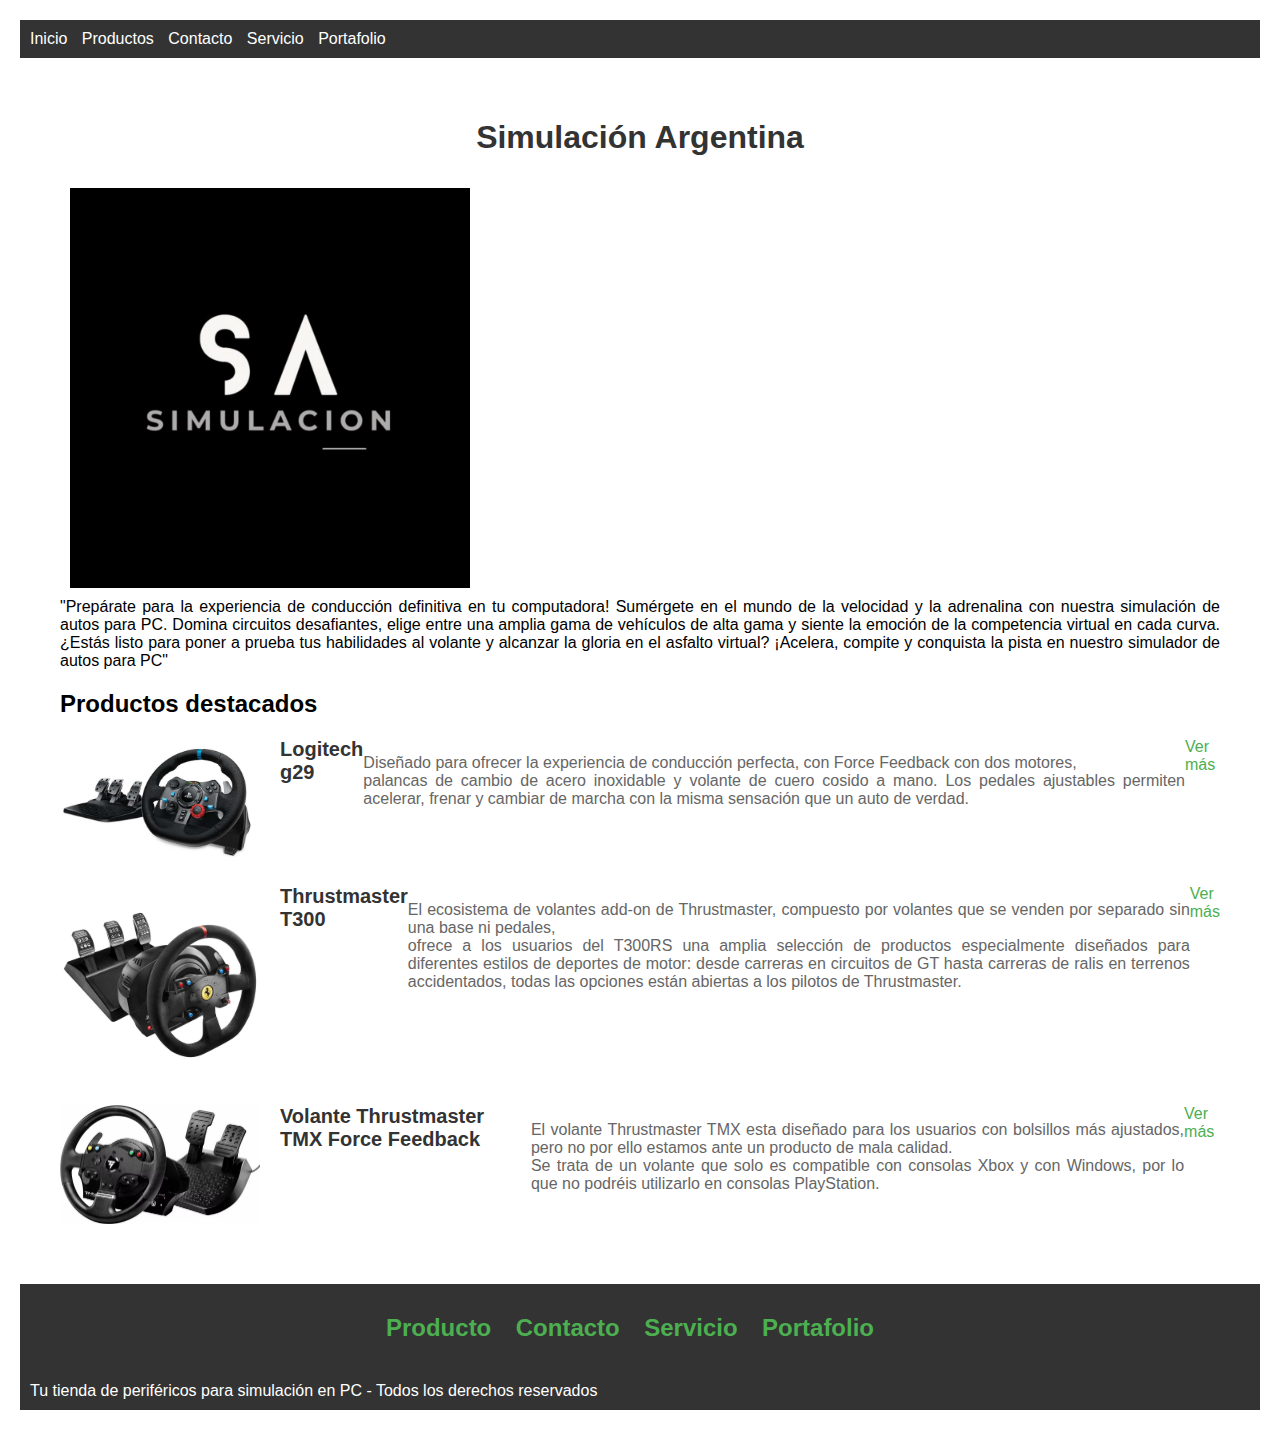
<file: index.html>
<!DOCTYPE html>
<html lang="es">

<head>
    <meta charset="UTF-8">
    <meta name="viewport" content="width=device-width, initial-scale=1.0">
    <title>Tu tienda de periféricos para simulación en PC</title>
    <link rel="stylesheet" href="./css/style.css">

</head>

<body>
    <header>

        <nav>
            <ul>
                <li><a href="./index.html">Inicio</a></li>
                <li><a href="./pages/Productos.html">Productos</a></li>
                <li><a href="./pages/Contacto.html">Contacto</a></li>
                <li><a href="./pages/Servicio.html">Servicio</a></li>
                <li><a href="./pages/Portafolio.html">Portafolio</a></li>
            </ul>
        </nav>

    </header>

    <main>
        <h1>Simulación Argentina</h1>
        <div class="logo">
            <video autoplay muted loop>
                <source src="./img/logo/sa.mp4" type="video/mp4">
                Tu navegador no admite la reproducción de videos.
            </video>
        </div>
        <section id="inicio">
            <p>"Prepárate para la experiencia de conducción definitiva en tu computadora! Sumérgete en el mundo de la
                velocidad y la adrenalina con nuestra simulación de autos para PC. Domina circuitos desafiantes, elige
                entre una amplia gama de vehículos de alta gama y siente la emoción de la competencia virtual en cada
                curva. ¿Estás listo para poner a prueba tus habilidades al volante y alcanzar la gloria en el asfalto
                virtual? ¡Acelera, compite y conquista la pista en nuestro simulador de autos para PC"</p>

        </section>

        <section id="productos">
            <h2>Productos destacados</h2>
            <div class="product">
                <img src="img/LOGITECH G29 150EUR.jpg" alt="Producto 1">
                <h3>Logitech g29</h3>
                <p>Diseñado para ofrecer la experiencia de conducción perfecta, con Force Feedback con dos motores,<br>
                    palancas de cambio de acero inoxidable y volante de cuero cosido a mano. Los pedales ajustables
                    permiten acelerar, frenar y cambiar de marcha con la misma sensación que un auto de verdad.</p>
                <a href="./pages/Productos.html">Ver más</a>
            </div>

            <div class="product">
                <img src="img/Volante-Thrustmaster-t300 600EUR.jpg" alt="Producto 2">
                <h3>Thrustmaster T300</h3>
                <p>El ecosistema de volantes add-on de Thrustmaster, compuesto por volantes que se venden por separado
                    sin una base ni pedales,<br> ofrece a los usuarios del T300RS una amplia selección de productos
                    especialmente diseñados para diferentes estilos de deportes de motor: desde carreras en circuitos de
                    GT hasta carreras de ralis en terrenos accidentados, todas las opciones están abiertas a los pilotos
                    de Thrustmaster.

                </p>
                <a href="#">Ver más</a>
            </div>

            <div class="product">
                <img src="img/Thrustmaster-TMX-Force-Feedback200eur.webp" alt="Producto 2">
                <h3>Volante Thrustmaster TMX Force Feedback</h3>
                <p>El volante Thrustmaster TMX esta diseñado para los usuarios con bolsillos más ajustados, pero no por
                    ello estamos ante un producto de mala calidad. <br> Se trata de un volante que solo es compatible
                    con consolas Xbox y con Windows, por lo que no podréis utilizarlo en consolas PlayStation.
                </p>
                <a href="#">Ver más</a>
            </div>



        </section>


    </main>

    <footer>
        <section id="producto">
            <a href="../pages/Productos.html">
                <h2>Producto</h2>
            </a>

        </section>

        <section id="Contacto">
            <a href="../pages/Contacto.html">
                <h2>Contacto</h2>
            </a>

        </section>

        <section id="Servicio">
            <a href="../pages/Servicio.html">
                <h2>Servicio</h2>
            </a>

        </section>

        <section id="Portafolio">
            <a href="../pages/Portafolio.html">
                <h2>Portafolio</h2>
            </a>

        </section>
        <p>Tu tienda de periféricos para simulación en PC - Todos los derechos reservados</p>


    </footer>
</body>

</html>
</file>
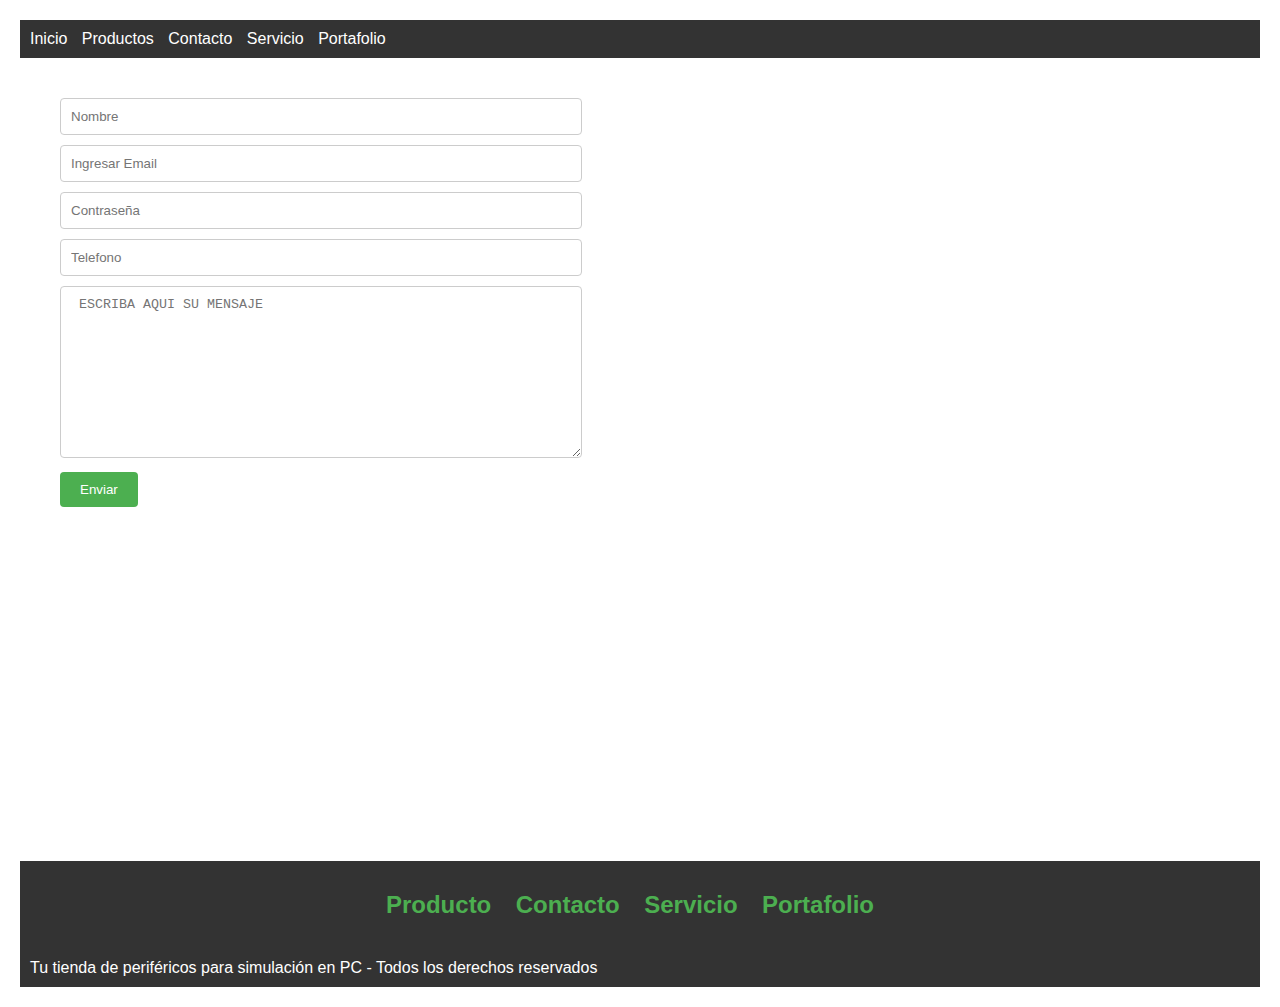
<file: pages/Contacto.html>
<!DOCTYPE html>
<html lang="en">

<head>
    <meta charset="UTF-8">
    <meta http-equiv="X-UA-Compatible" content="IE=edge">
    <meta name="viewport" content="width=, initial-scale=1.0">
    <link rel="stylesheet" href="../css/style.css">
    </style>
    <title>Document</title>
</head>

<body>
    <header>
        <nav>
            <ul>
                <li><a href="../index.html">Inicio</a></li>
                <li><a href="./Productos.html">Productos</a></li>
                <li><a href="./Contacto.html">Contacto</a></li>
                <li><a href="./Servicio.html">Servicio</a></li>
                <li><a href="./Portafolio.html">Portafolio</a></li>
            </ul>
        </nav>
    </header>
    <main>
        <form class="contacto" action="">
            <div>

                <input type="text" name="nombre" placeholder="Nombre">
            </div>
            <div>

                <input type="email" name="correo" placeholder="Ingresar Email">
            </div>
            <div>

                <input type="password" name="contraseña" placeholder="Contraseña">

            </div>
            <div>

                <input type="tel" name="telefono" placeholder="Telefono">
            </div>

            <div>

                <textarea name="texto" id="" cols="30" rows="10" placeholder=" ESCRIBA AQUI SU MENSAJE"></textarea>
            </div>
            <div>
                <button type="submit">Enviar</button>
            </div>



        </form>

        <iframe
            src="https://www.google.com/maps/embed?pb=!1m18!1m12!1m3!1d314.3739533960046!2d-73.99169203928675!3d40.66712674063694!2m3!1f0!2f0!3f0!3m2!1i1024!2i768!4f13.1!3m3!1m2!1s0x89c24fa5d33f083b%3A0xc80b8f06e177fe62!2sNueva%20York%2C%20EE.%20UU.!5e1!3m2!1ses!2sar!4v1685554529879!5m2!1ses!2sar"
            width="600" height="450" style="border:0;" allowfullscreen="" loading="lazy"
            referrerpolicy="no-referrer-when-downgrade"></iframe>

    </main>
    <footer>
        <section id="producto">
            <a href="../pages/Productos.html">
                <h2>Producto</h2>
            </a>

        </section>

        <section id="Contacto">
            <a href="../pages/Contacto.html">
                <h2>Contacto</h2>
            </a>

        </section>

        <section id="Servicio">
            <a href="../pages/Servicio.html">
                <h2>Servicio</h2>
            </a>

        </section>

        <section id="portafolio">
            <a href="../pages/Portafolio.html">
                <h2>Portafolio</h2>
            </a>

        </section>
        <p>Tu tienda de periféricos para simulación en PC - Todos los derechos reservados</p>
    </footer>
</body>

</html>
</file>
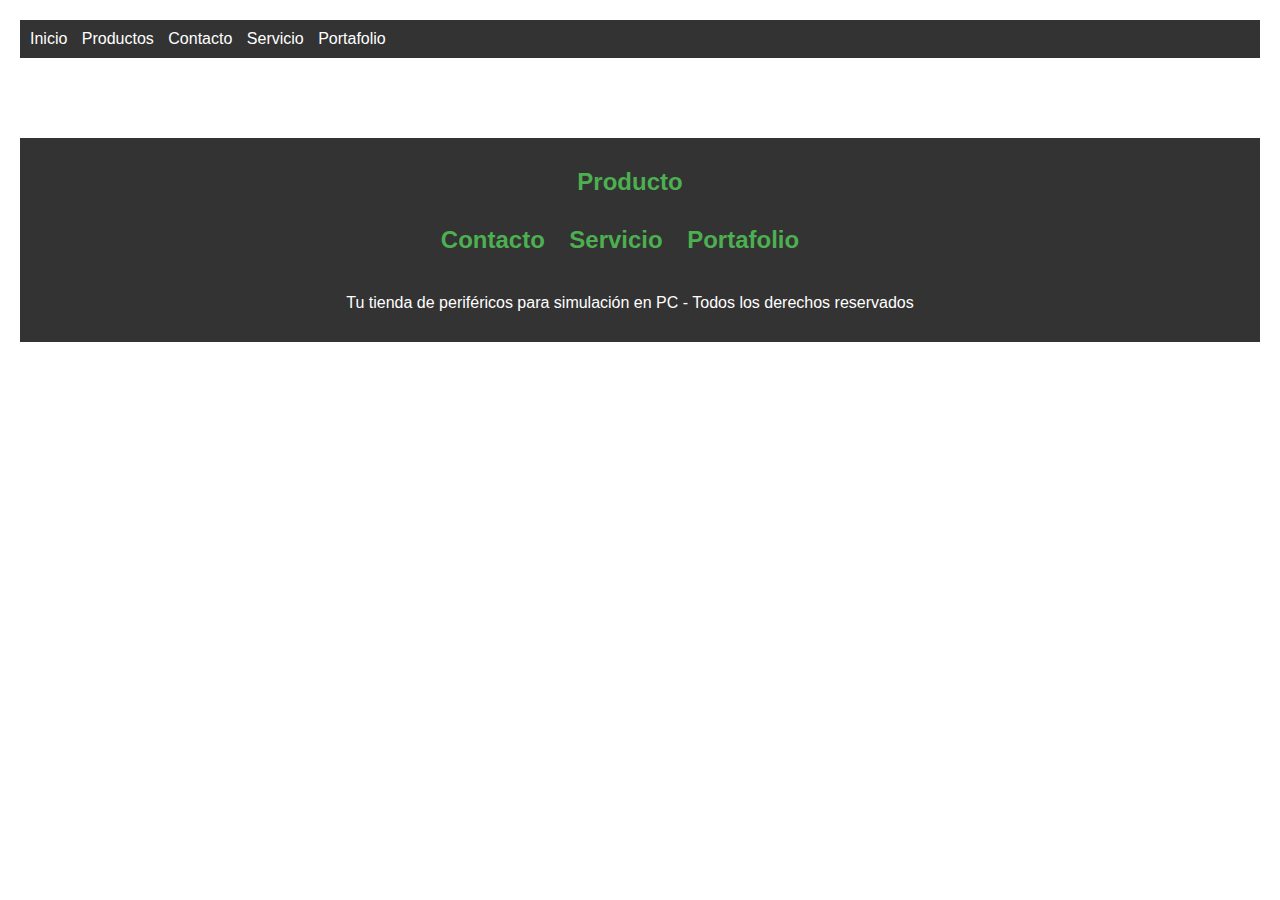
<file: pages/Portafolio.html>
<!DOCTYPE html>
<html lang="en">

<head>
    <meta charset="UTF-8">
    <meta http-equiv="X-UA-Compatible" content="IE=edge">
    <meta name="viewport" content="width=, initial-scale=1.0">
    <link rel="stylesheet" href="../css/style.css">
    <title>Document</title>
</head>

<body>
    <header>
        <nav>
            <ul>
                <li><a href="../index.html">Inicio</a></li>
                <li><a href="./Productos.html">Productos</a></li>
                <li><a href="./Contacto.html">Contacto</a></li>
                <li><a href="./Servicio.html">Servicio</a></li>
                <li><a href="./Portafolio.html">Portafolio</a></li>
            </ul>
        </nav>
    </header>
    <main>

    </main>
    <footer>
        <section id="producto">
            <a href="../pages/Productos.html">
                <h2>Producto</h2>
            </a>


            <section id="contacto">
                <a href="../pages/Contacto.html">
                    <h2>Contacto</h2>
                </a>

            </section>

            <section id="Servicio">
                <a href="../pages/Servicio.html">
                    <h2>Servicio</h2>
                </a>

            </section>

            <section id="Portafolio">
                <a href="../pages/Portafolio.html">
                    <h2>Portafolio</h2>
                </a>

            </section>
            <p>Tu tienda de periféricos para simulación en PC - Todos los derechos reservados</p>
    </footer>
</body>

</html>
</file>
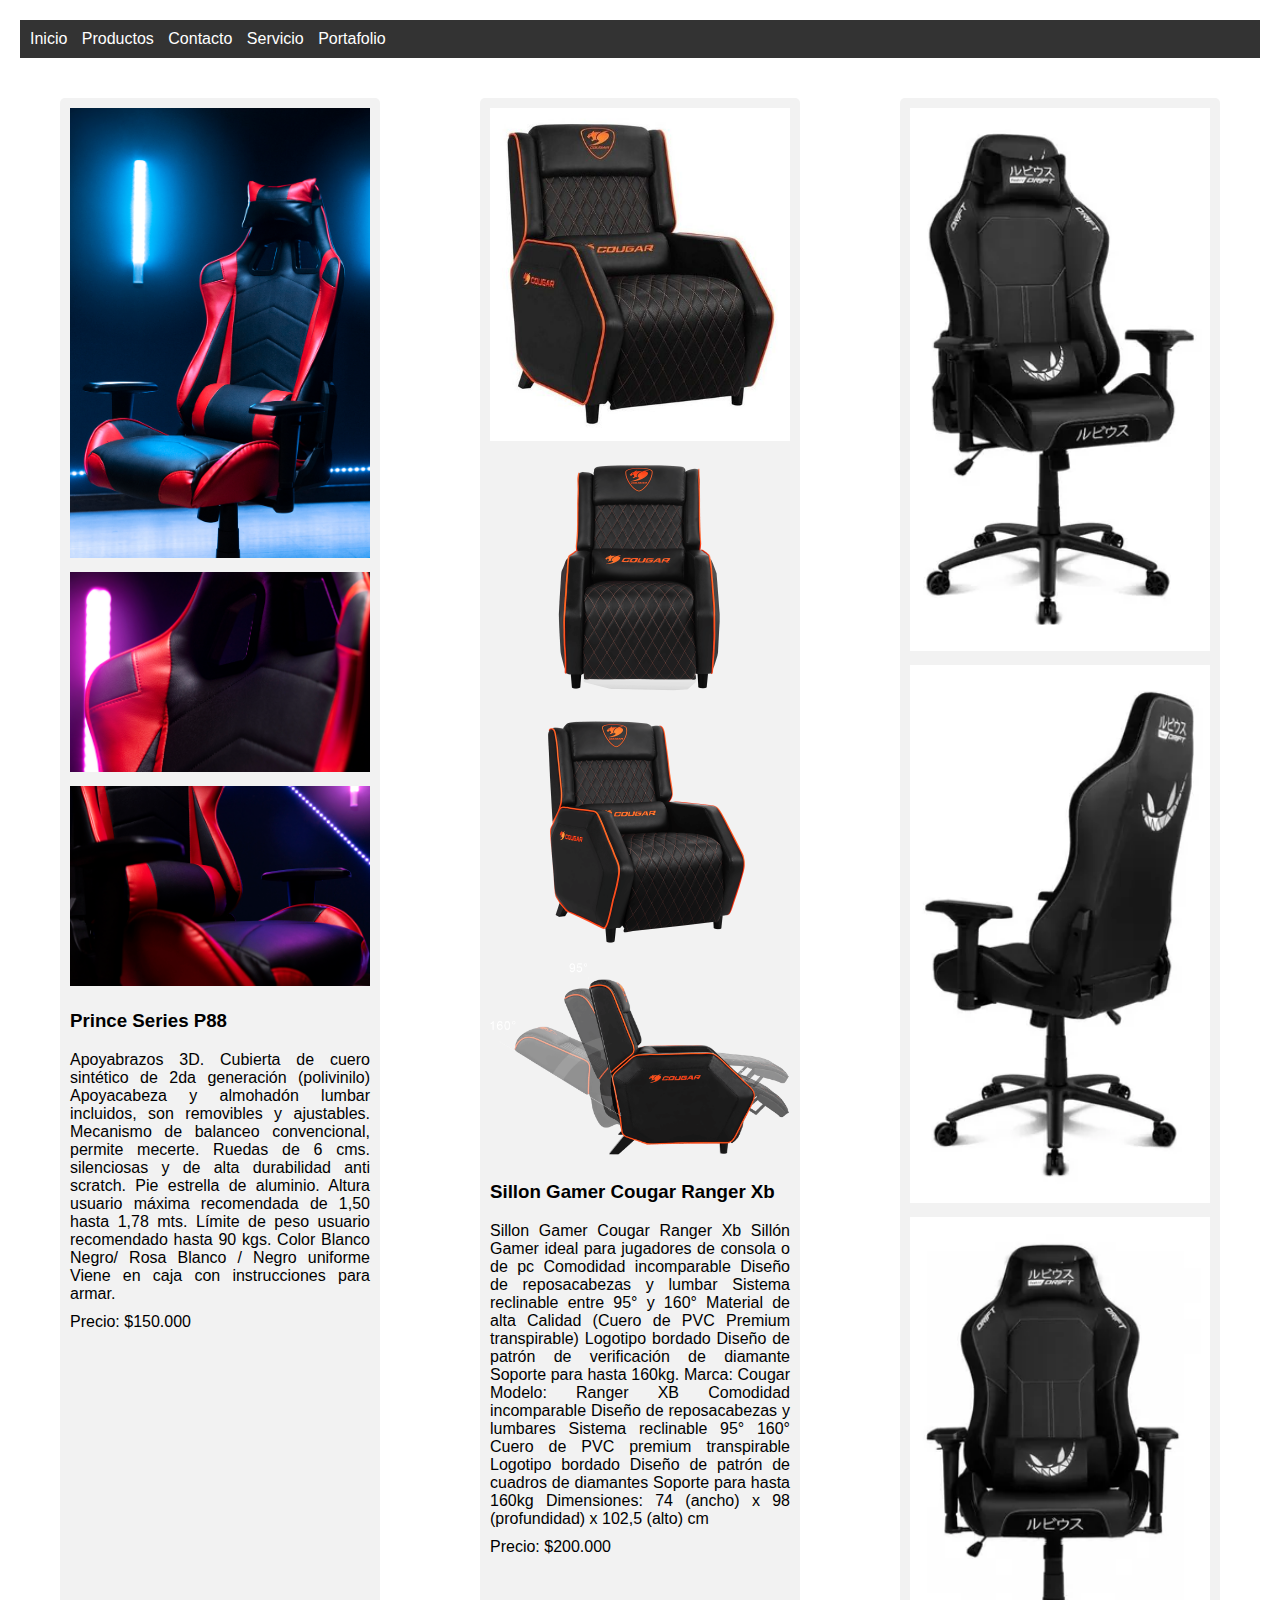
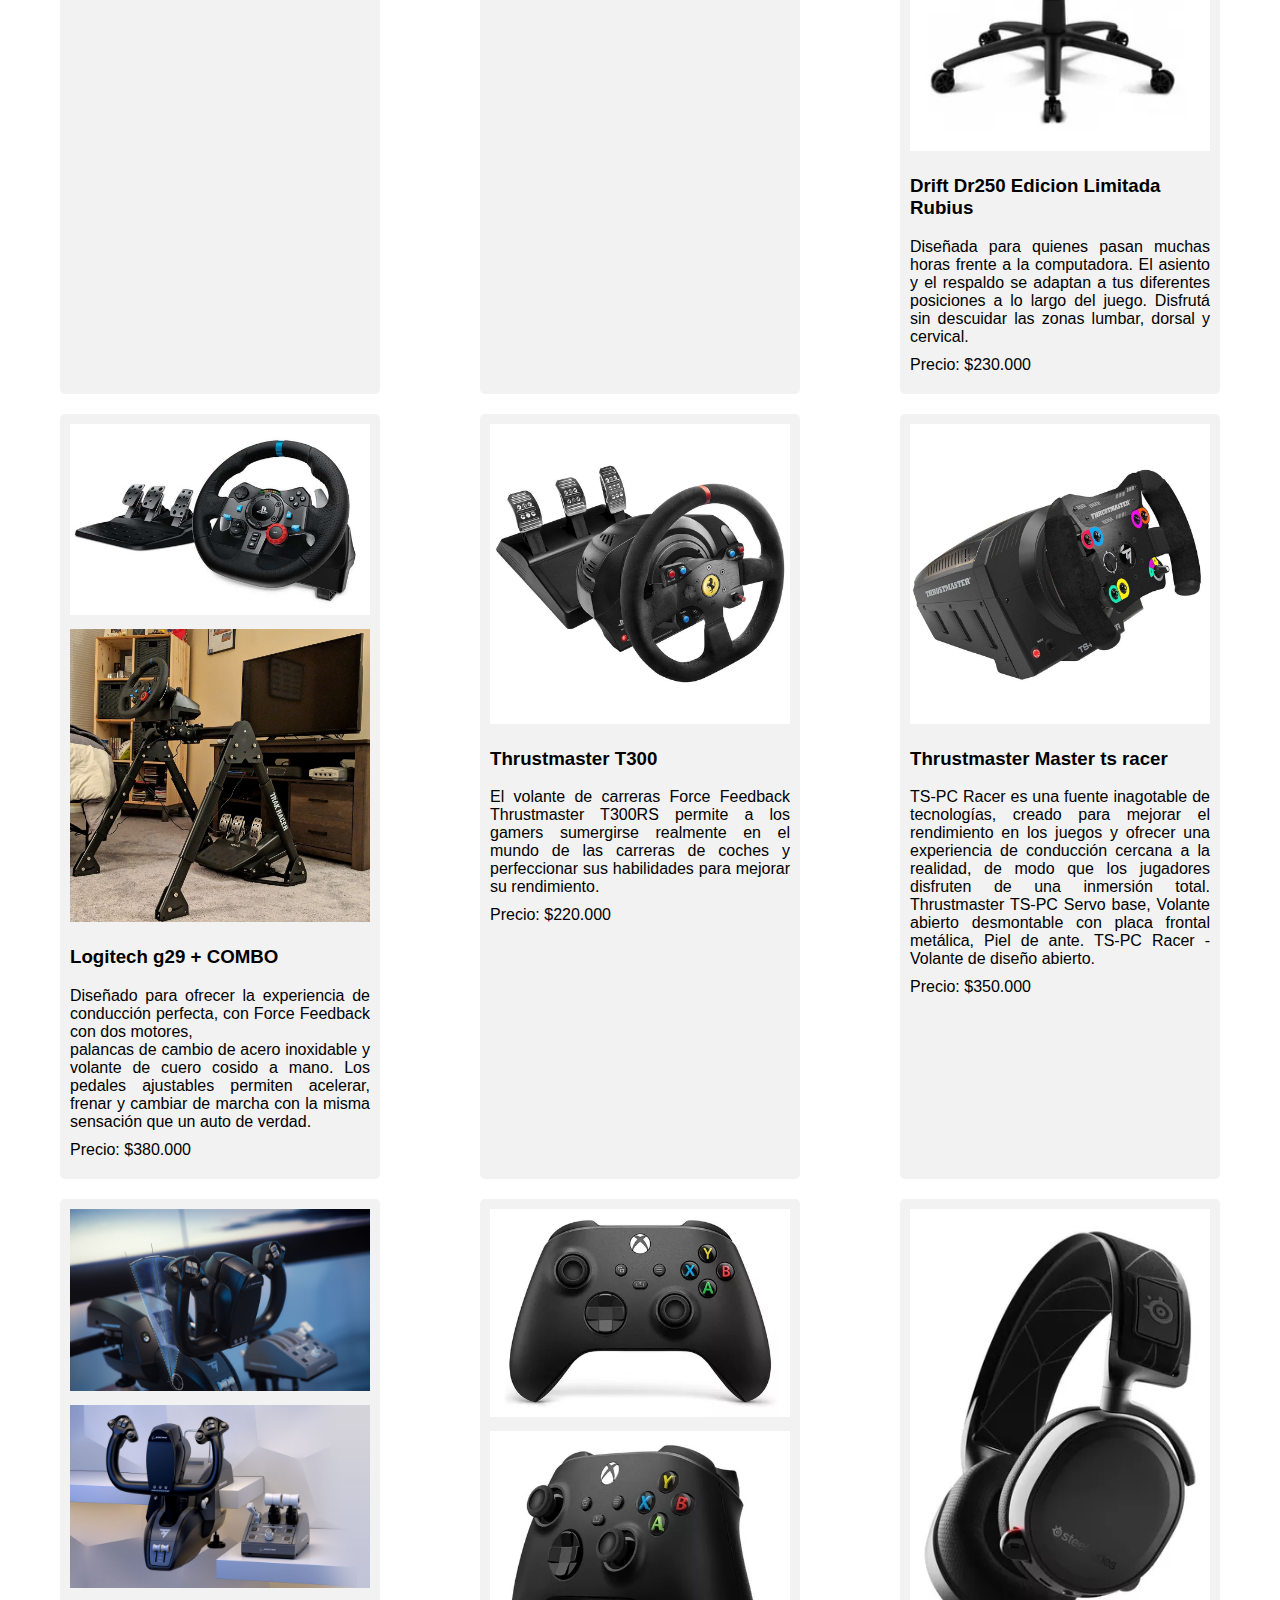
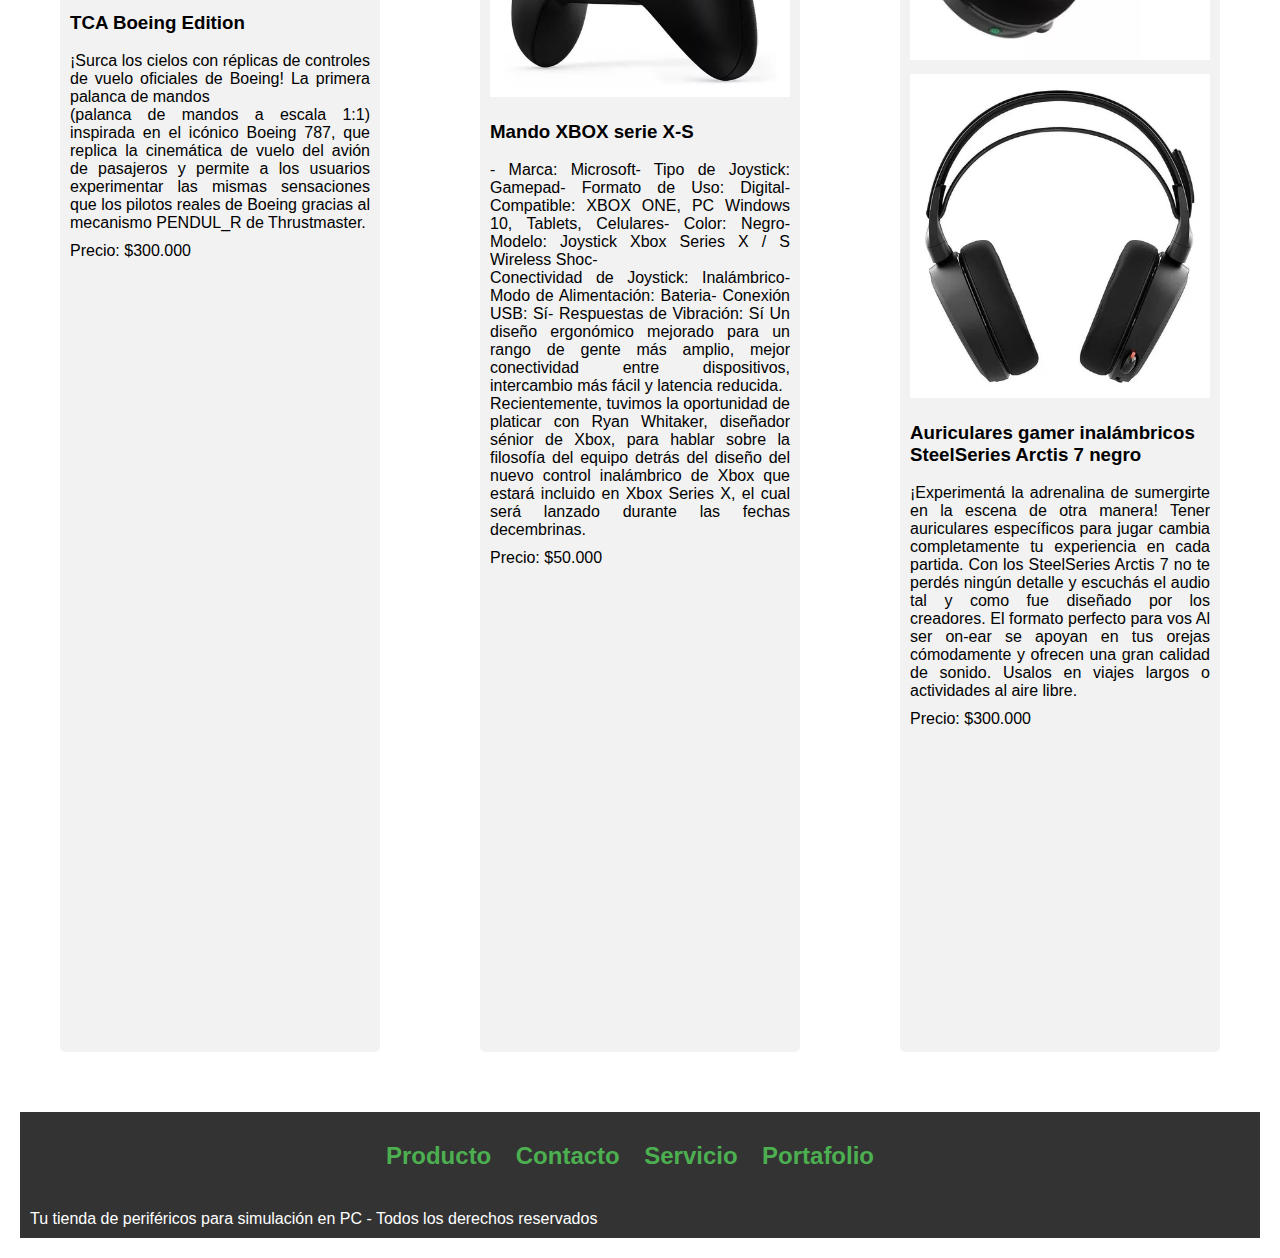
<file: pages/Productos.html>
<!DOCTYPE html>
<html lang="en">

<head>
    <meta charset="UTF-8">
    <meta http-equiv="X-UA-Compatible" content="IE=edge">
    <meta name="viewport" content="width=, initial-scale=1.0">
    <link rel="stylesheet" href="../css/style.css">

    <title>Document</title>
</head>

<body>
    <header>
        <nav>
            <ul>
                <li><a href="../index.html">Inicio</a></li>
                <li><a href="./Productos.html">Productos</a></li>
                <li><a href="./Contacto.html">Contacto</a></li>
                <li><a href="./Servicio.html">Servicio</a></li>
                <li><a href="./Portafolio.html">Portafolio</a></li>
            </ul>
        </nav>


    </header>
    <main>
        <div class="productos">
            <div class="producto">
                <img class="imgproduct" src="/img/Asiento 1.jpg" alt="Producto 1">
                <img src="/img/asiento 2.jpg" alt="Producto 1">
                <img src="/img/asiento 3.jpg" alt="Producto 1">
                <h3>Prince Series P88</h3>
                <p>Apoyabrazos 3D. Cubierta de cuero sintético de 2da generación (polivinilo)
                    Apoyacabeza y almohadón lumbar incluidos, son removibles y ajustables. Mecanismo de balanceo
                    convencional, permite mecerte.
                    Ruedas de 6 cms. silenciosas y de alta durabilidad anti scratch.
                    Pie estrella de aluminio. Altura usuario máxima recomendada de 1,50 hasta 1,78 mts. Límite de peso
                    usuario recomendado hasta 90 kgs.
                    Color Blanco Negro/ Rosa Blanco / Negro uniforme
                    Viene en caja con instrucciones para armar.</p>
                <p>Precio: $150.000</p>
            </div>

            <div class="producto">
                <img src="/img/cougar 1.jpg" alt="Producto 2">
                <img src="/img/cougar 2.png" alt="Producto 2">
                <img src="/img/cougar 3.png" alt="Producto 2">
                <img src="/img/cougar 4.png" alt="Producto 2">
                <h3>Sillon Gamer Cougar Ranger Xb</h3>
                <p>Sillon Gamer Cougar Ranger Xb
                    Sillón Gamer ideal para jugadores de consola o de pc
                    Comodidad incomparable
                    Diseño de reposacabezas y lumbar
                    Sistema reclinable entre 95° y 160°
                    Material de alta Calidad (Cuero de PVC Premium transpirable)
                    Logotipo bordado
                    Diseño de patrón de verificación de diamante
                    Soporte para hasta 160kg.
                    Marca: Cougar
                    Modelo: Ranger XB
                    Comodidad incomparable
                    Diseño de reposacabezas y lumbares
                    Sistema reclinable 95° 160°
                    Cuero de PVC premium transpirable
                    Logotipo bordado
                    Diseño de patrón de cuadros de diamantes
                    Soporte para hasta 160kg
                    Dimensiones: 74 (ancho) x 98 (profundidad) x 102,5 (alto) cm</p>
                <p>Precio: $200.000</p>
            </div>

            <div class="producto">
                <img src="/img/Drift.webp" alt="Producto 3">
                <img src="/img/drif 2.webp" alt="Producto 3">
                <img src="/img/drif 3.webp" alt="Producto 3">
                <h3>Drift Dr250 Edicion Limitada Rubius</h3>
                <p>Diseñada para quienes pasan muchas horas frente a la computadora. El asiento y el respaldo se adaptan
                    a tus diferentes posiciones a lo largo del juego. Disfrutá sin descuidar las zonas lumbar, dorsal y
                    cervical.</p>
                <p>Precio: $230.000</p>
            </div>

            <div class="producto">
                <img src="/img/LOGITECH G29 150EUR.jpg" alt="Producto 4">
                <img src="/img/LOGITECH G29 COMBO 350.jpg" alt="Producto 4">
                <h3>Logitech g29 + COMBO</h3>
                <p>Diseñado para ofrecer la experiencia de conducción perfecta, con Force Feedback con dos motores,<br>
                    palancas de cambio de acero inoxidable y volante de cuero cosido a mano. Los pedales ajustables
                    permiten acelerar, frenar y cambiar de marcha con la misma sensación que un auto de verdad.</p>
                <p>Precio: $380.000</p>
            </div>

            <div class="producto">
                <img src="/img/Volante-Thrustmaster-t300 600EUR.jpg" alt="Producto 5">
                <h3>Thrustmaster T300 </h3>
                <p>El volante de carreras Force Feedback Thrustmaster T300RS permite a los gamers sumergirse realmente
                    en el mundo de las carreras de coches y perfeccionar sus habilidades para mejorar su rendimiento.
                </p>
                <p>Precio: $220.000</p>
            </div>

            <div class="producto">
                <img src="/img/Volante-THRUSTMASTER-TS-Racer 700EUR.jpg" alt="Producto 6">
                <h3>Thrustmaster Master ts racer </h3>
                <p>TS-PC Racer es una fuente inagotable de tecnologías, creado para mejorar el rendimiento en los juegos
                    y ofrecer una experiencia de conducción cercana a la realidad, de modo que los jugadores disfruten
                    de una inmersión total. Thrustmaster TS-PC Servo base, Volante abierto desmontable con placa frontal
                    metálica, Piel de ante. TS-PC Racer - Volante de diseño abierto.</p>
                <p>Precio: $350.000</p>
            </div>

            <div class="producto">
                <img src="/img/TCA Boeing Edition 2.jpg" alt="Producto 7">
                <img src="/img/TCA Boeing Edition.jpg" alt="Producto 7">

                <h3>TCA Boeing Edition</h3>
                <p>¡Surca los cielos con réplicas de controles de vuelo oficiales de Boeing! La primera palanca de
                    mandos <br>(palanca de mandos a escala 1:1) inspirada en el icónico Boeing 787, que replica la
                    cinemática de vuelo del avión de pasajeros y permite a los usuarios experimentar las mismas
                    sensaciones que los pilotos reales de Boeing gracias al mecanismo PENDUL_R de Thrustmaster. </p>
                <p>Precio: $300.000</p>

                <iframe width="560" height="315" src="https://www.youtube.com/embed/vz0_kWvaC6c"
                    title="YouTube video player" frameborder="0"
                    allow="accelerometer; autoplay; clipboard-write; encrypted-media; gyroscope; picture-in-picture; web-share"
                    allowfullscreen></iframe>


            </div>

            <div class="producto">
                <img src="/img/xbox mando1.webp" alt="Producto 8">
                <img src="/img/xbox mando2.webp" alt="Producto 8">
                <h3>Mando XBOX serie X-S</h3>
                <p>- Marca: Microsoft- Tipo de Joystick: Gamepad- Formato de Uso: Digital- Compatible: XBOX ONE, PC
                    Windows 10, Tablets, Celulares- Color: Negro- Modelo: Joystick Xbox Series X / S Wireless Shoc- <br>
                    Conectividad de Joystick: Inalámbrico- Modo de Alimentación: Bateria- Conexión USB: Sí- Respuestas
                    de Vibración: Sí
                    Un diseño ergonómico mejorado para un rango de gente más amplio, mejor conectividad entre
                    dispositivos, intercambio más fácil y latencia reducida. <br> Recientemente, tuvimos la oportunidad
                    de platicar con Ryan Whitaker, diseñador sénior de Xbox, para hablar sobre la filosofía del equipo
                    detrás del diseño del nuevo control inalámbrico de Xbox que estará incluido en Xbox Series X, el
                    cual será lanzado durante las fechas decembrinas.</p>
                <p>Precio: $50.000</p>
            </div>

            <div class="producto">
                <img src="/img/auriculares steel series1.webp" alt="Producto 9">
                <img src="/img/auriculares steelseries2.webp" alt="Producto 9">
                <h3>Auriculares gamer inalámbricos SteelSeries Arctis 7 negro</h3>
                <p>¡Experimentá la adrenalina de sumergirte en la escena de otra manera! Tener auriculares específicos
                    para jugar cambia completamente tu experiencia en cada partida. Con los SteelSeries Arctis 7 no te
                    perdés ningún detalle y escuchás el audio tal y como fue diseñado por los creadores.

                    El formato perfecto para vos
                    Al ser on-ear se apoyan en tus orejas cómodamente y ofrecen una gran calidad de sonido. Usalos en
                    viajes largos o actividades al aire libre.</p>
                <p>Precio: $300.000</p>
                <iframe width="560" height="315" src="https://www.youtube.com/embed/ZUnb4PSLtUQ"
                    title="YouTube video player" frameborder="0"
                    allow="accelerometer; autoplay; clipboard-write; encrypted-media; gyroscope; picture-in-picture; web-share"
                    allowfullscreen></iframe>
            </div>





        </div>









    </main>
    <footer>
        <section id="producto">
            <a href="../pages/Productos.html">
                <h2>Producto</h2>
            </a>

        </section>

        <section id="contacto">
            <a href="../pages/Contacto.html">
                <h2>Contacto</h2>
            </a>

        </section>

        <section id="Servicio">
            <a href="../pages/Servicio.html">
                <h2>Servicio</h2>
            </a>

        </section>

        <section id="portafolio">
            <a href="../pages/Portafolio.html">
                <h2>Portafolio</h2>
            </a>

        </section>
        <p>Tu tienda de periféricos para simulación en PC - Todos los derechos reservados</p>
    </footer>
</body>

</html>
</file>
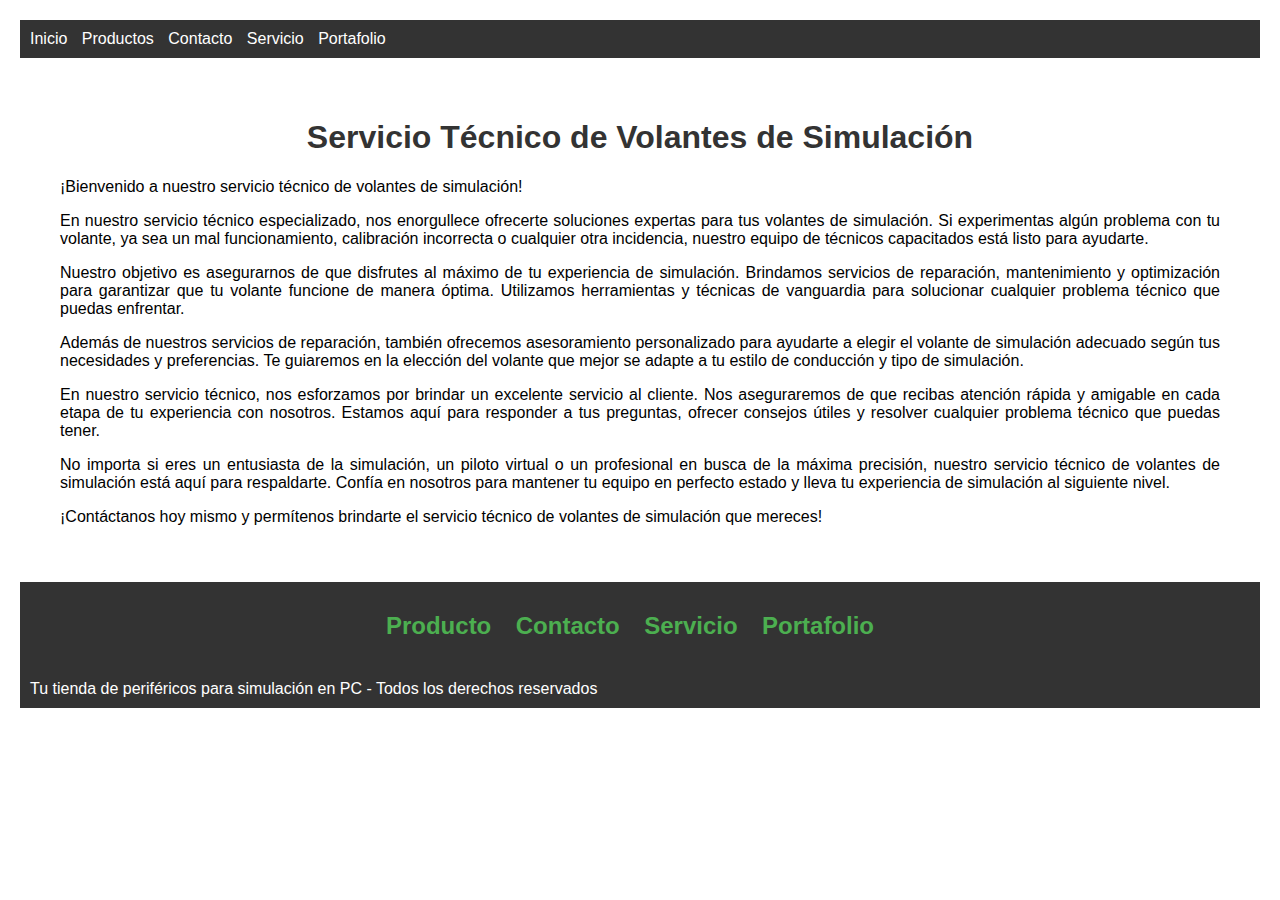
<file: pages/Servicio.html>
<!DOCTYPE html>
<html lang="en">

<head>
    <meta charset="UTF-8">
    <meta http-equiv="X-UA-Compatible" content="IE=edge">
    <meta name="viewport" content="width=device-width, initial-scale=1.0">
    <link rel="stylesheet" href="../css/style.css">

    <title>Document</title>
</head>

<body>
    <header>

        <nav>
            <ul>
                <li><a href="../index.html">Inicio</a></li>
                <li><a href="./Productos.html">Productos</a></li>
                <li><a href="./Contacto.html">Contacto</a></li>
                <li><a href="./Servicio.html">Servicio</a></li>
                <li><a href="./Portafolio.html">Portafolio</a></li>
            </ul>
        </nav>

    </header>
</body>

<main>
    <h1>Servicio Técnico de Volantes de Simulación</h1>

    <p>¡Bienvenido a nuestro servicio técnico de volantes de simulación!</p>

    <p>En nuestro servicio técnico especializado, nos enorgullece ofrecerte soluciones expertas para tus volantes de
        simulación. Si experimentas algún problema con tu volante, ya sea un mal funcionamiento, calibración
        incorrecta o cualquier otra incidencia, nuestro equipo de técnicos capacitados está listo para ayudarte.</p>

    <p>Nuestro objetivo es asegurarnos de que disfrutes al máximo de tu experiencia de simulación. Brindamos
        servicios de reparación, mantenimiento y optimización para garantizar que tu volante funcione de manera
        óptima. Utilizamos herramientas y técnicas de vanguardia para solucionar cualquier problema técnico que
        puedas enfrentar.</p>

    <p>Además de nuestros servicios de reparación, también ofrecemos asesoramiento personalizado para ayudarte a
        elegir el volante de simulación adecuado según tus necesidades y preferencias. Te guiaremos en la elección
        del volante que mejor se adapte a tu estilo de conducción y tipo de simulación.</p>

    <p>En nuestro servicio técnico, nos esforzamos por brindar un excelente servicio al cliente. Nos aseguraremos de
        que recibas atención rápida y amigable en cada etapa de tu experiencia con nosotros. Estamos aquí para
        responder a tus preguntas, ofrecer consejos útiles y resolver cualquier problema técnico que puedas tener.
    </p>

    <p>No importa si eres un entusiasta de la simulación, un piloto virtual o un profesional en busca de la máxima
        precisión, nuestro servicio técnico de volantes de simulación está aquí para respaldarte. Confía en nosotros
        para mantener tu equipo en perfecto estado y lleva tu experiencia de simulación al siguiente nivel.</p>

    <p>¡Contáctanos hoy mismo y permítenos brindarte el servicio técnico de volantes de simulación que mereces!</p>
</main>
<footer>
    <section id="producto">
        <a href="../pages/Productos.html">
            <h2>Producto</h2>
        </a>

    </section>

    <section id="contacto">
        <a href="../pages/Contacto.html">
            <h2>Contacto</h2>
        </a>

    </section>

    <section id="Servicio">
        <a href="../pages/Servicio.html">
            <h2>Servicio</h2>
        </a>

    </section>

    <section id="portafolio">
        <a href="../pages/Portafolio.html">
            <h2>Portafolio</h2>
        </a>

    </section>
    <p>Tu tienda de periféricos para simulación en PC - Todos los derechos reservados</p>
</footer>

</html>
</file>
<file: css/style.css>
body {
    background-color: white;
  }
  
  header { 
    background-color: #333;
    padding: 10px;
    color: white;
  }
  
  nav ul {
    list-style-type: none;
    margin: 0;
    padding: 0;
  }
  
  nav ul li {
    display: inline;
    margin-right: 10px;
  }
  
  nav ul li a {
    color: white;
    text-decoration: none;
  }
  
  main {
    margin: 20px;
  }
  
  h1 {
    color: #333;
  }
   
  .content {
    flex-grow: 1;
    text-align: right;
  }
  
  video {
    width: 400px; 
    height: 400px; 
    position: relative; 
    top: 10px; 
    left: 10px;
    z-index: 9999;  
  }
  
  
  section {
    margin-bottom: 20px;
  }
  
  .product {
    display: flex;
    margin-bottom: 20px;
  }
  
  .product img {
    width: 200px;
    margin-right: 20px;
  }
  
  .product h3 {
    color: #333;
    font-size: 20px;
    margin: 0;
  }
  
  .product p {
    color: #666;
  }
  
  footer {
    background-color: #333;
    padding: 10px;
    color: white;
    text-align: center;
  }
  
  footer p {
    margin: 0;
  }
  /* Estilos generales */
body {
  font-family: Arial, sans-serif;
  margin: 0;
  padding: 0;
}

header {
  background-color: #333;
  padding: 10px;
  color: white;
}

nav ul {
  list-style-type: none;
  margin: 0;
  padding: 0;
}

nav ul li {
  display: inline;
  margin-right: 10px;
}

nav ul li a {
  color: white;
  text-decoration: none;
}

main {
  padding: 20px;
}

footer {
  background-color: #333;
  padding: 10px;
  color: white;
  text-align: center;
}

/* Estilos específicos para los productos */
.productos {
  display: flex;
  flex-wrap: wrap;
  justify-content: space-between;
}

.producto {
  width: 300px;
  padding: 10px;
  margin-bottom: 20px;
  background-color: #f2f2f2;
  border-radius: 5px;
}

.producto h3 {
  margin-top: 10px;
}

.producto p {
  margin: 10px 0;
}

.producto img {
  width: 100%;
  margin-bottom: 10px;
}
/* Estilos para el formulario */
form div {
  margin-bottom: 10px;
}

input[type="text"],
input[type="email"],
input[type="tel"],
input[type="password"],
textarea {
  width: 100%;
  padding: 10px;
  border: 1px solid #ccc;
  border-radius: 4px;
}

button[type="submit"] {
  padding: 10px 20px;
  background-color: #4CAF50;
  color: white;
  border: none;
  border-radius: 4px;
  cursor: pointer;
}

/* Estilos para el encabezado y la navegación */
header {
  background-color: #333;
  padding: 10px;
  color: white;
}

nav ul {
  list-style-type: none;
  margin: 0;
  padding: 0;
}

nav ul li {
  display: inline;
  margin-right: 10px;
}

nav ul li a {
  color: white;
  text-decoration: none;
}

/* Estilos para el mapa incrustado */
iframe {
  width: 70%;
  height: 300px;
}

/* Estilos para el pie de página */
footer {
  background-color: #333;
  color: white;
  padding: 10px;
  text-align: center;
}

footer section {
  display: inline-block;
  margin-right: 20px;
}

footer h2 {
  margin-bottom: 10px;
}

footer p {
  margin-top: 10px;
}

/* Estilos para enlaces */
a {
  color: #4CAF50;
  text-decoration: none;
}

a:hover {
  text-decoration: underline;
}

.contacto {
  max-width: 500px;
} 
 /* Estilo para servicio*/

body {
  font-family: Arial, sans-serif;
  margin: 20px;
}

h1 {
  text-align: center;
}

p {
  text-align: justify;
}
</file>
